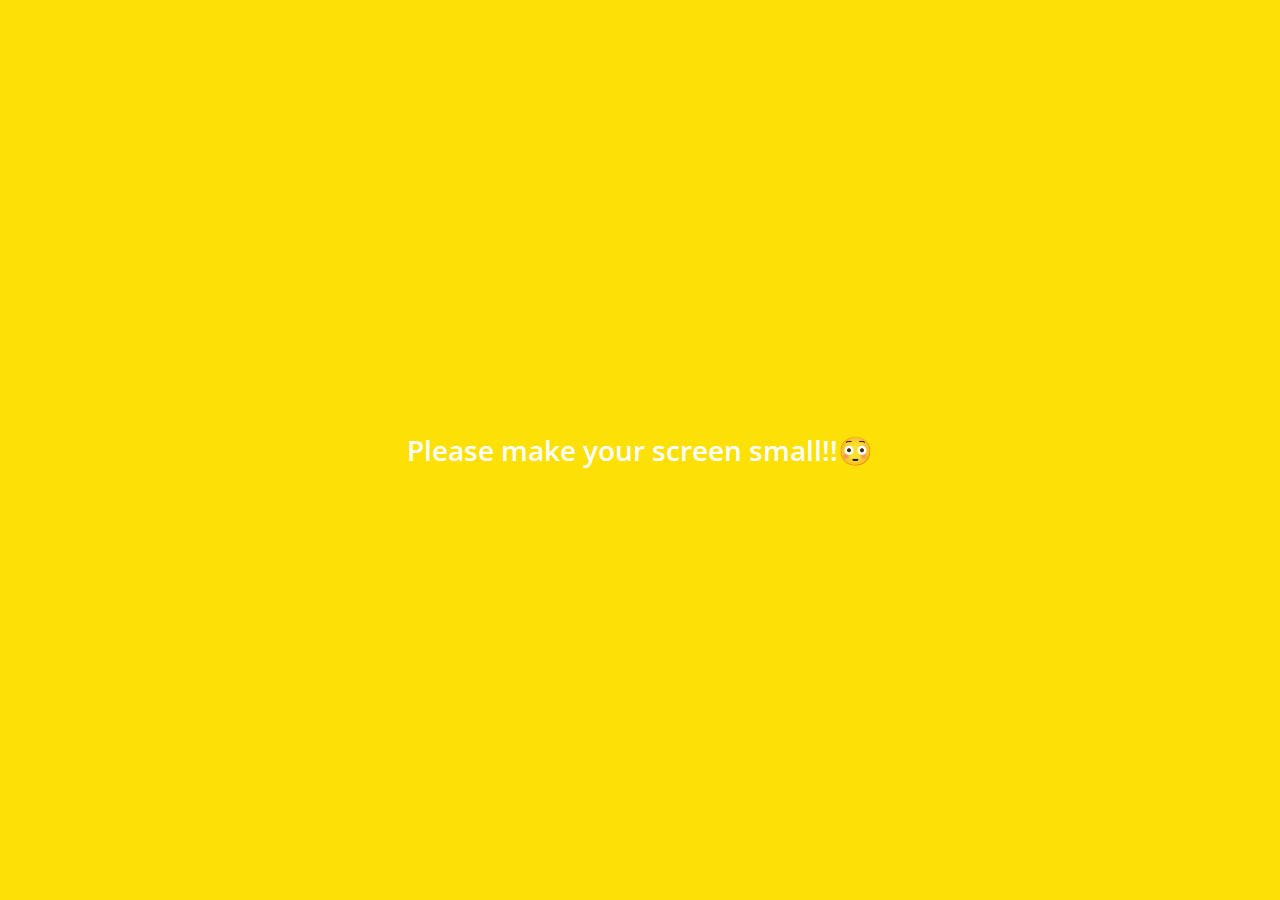
<file: index.html>
<!DOCTYPE html>
<html lang="en">
  <head>
    <meta charset="UTF-8" />
    <meta name="viewport" content="width=device-width, initial-scale=1.0" />
    <meta http-equiv="X-UA-Compatible" content="ie=edge" />
    <link
      rel="stylesheet"
      href="https://use.fontawesome.com/releases/v5.8.1/css/all.css"
      integrity="sha384-50oBUHEmvpQ+1lW4y57PTFmhCaXp0ML5d60M1M7uH2+nqUivzIebhndOJK28anvf"
      crossorigin="anonymous"
    />
    <link rel="stylesheet" href="css/styles.css" />
    <title>Chats | Kakao Clone</title>
  </head>
  <body>
    <div class="status-bar">
      <div class="status-bar__column">
        <span class="status-bar__clock">13:54</span>
      </div>
      <div class="status-bar__column">
        <i class="fas fa-stopwatch"></i>
        <i class="fas fa-volume-mute"></i>
        <i class="fas fa-wifi"></i>
        <span class="status-bar__battery-level">75%</span>
        <i class="fas fa-battery-three-quarters"></i>
      </div>
    </div>
    <header class="header">
      <div class="header__header-column">
        <h1 class="header__title">Chats</h1>
      </div>
      <div class="header__header-column">
        <span class="header__icon">
          <i class="fas fa-search"></i>
        </span>
        <span class="header__icon">
          <i class="far fa-comment"></i>
        </span>
        <span class="header__icon">
          <i class="fas fa-cog"></i>
        </span>
      </div>
    </header>
    <main class="chats">
      <ul class="chats__list">
          <li class="chats__chat chat">
        <a href="chat.html">
          <div class="chats__chat friend friend--lg">
            <div class="friend__column">
              <img src="images/dua.jpeg" class="m-avatar friend_avatar" />
              <div class="friend__content">
                <span class="friend__name">Dua Lipa</span>
                <span class="friend__preview">Goodbye</span>
              </div>
            </div>
            <div class="friend__column">
              <div class="friend__now-listening">
                <span class="span chat__timestamp">
                  March 8
                </span>
              </div>
            </div>
          </li>
        </a>
      </ul>
    </main>
    <div class="nav">
      <ul class="nav__list">
        <li class="nav__list-item">
          <a href="friends.html" class="nav__list-link">
            <i class="far fa-user"></i>
          </a>
        </li>
        <li class="nav__list-item">
          <a href="index.html" class="nav__list-link">
            <div class="nav__badge">8</div>
            <i class="fas fa-comment"></i>
          </a>
        </li>
        <li class="nav__list-item">
          <a href="find.html" class="nav__list-link">
            <i class="fas fa-search"></i>
          </a>
        </li>
        <li class="nav__list-item">
          <a href="more.html" class="nav__list-link">
            <i class="fas fa-ellipsis-h"></i>
          </a>
        </li>
      </ul>
    </div>
    <div class="bigScreen">
      <span class="bigScreen__text">Please make your screen small!!😳</span>
    </div>
  </body>
</html>
</file>
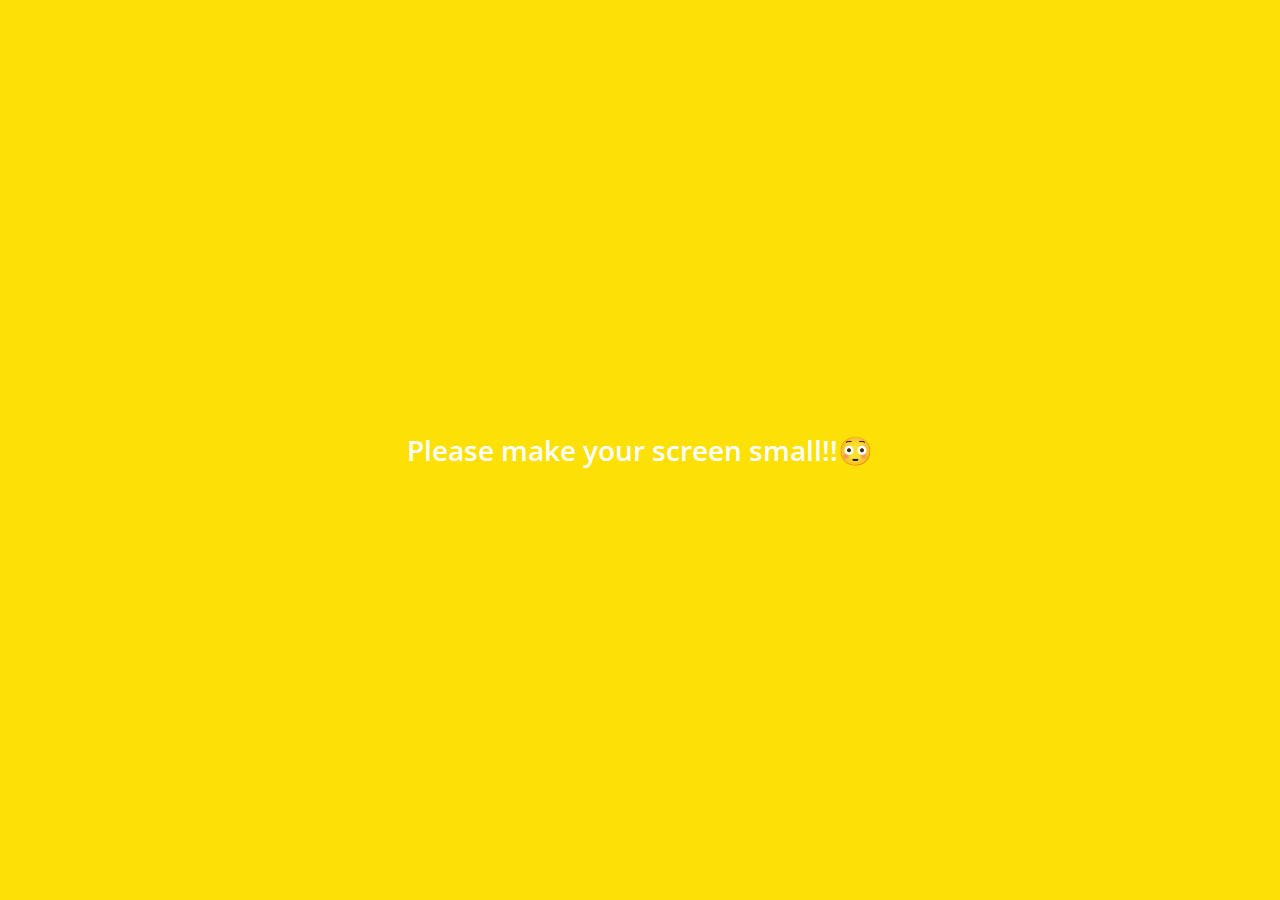
<file: find.html>
<!DOCTYPE html>
<html lang="en">
  <head>
    <meta charset="UTF-8" />
    <meta name="viewport" content="width=device-width, initial-scale=1.0" />
    <meta http-equiv="X-UA-Compatible" content="ie=edge" />
    <link
      rel="stylesheet"
      href="https://use.fontawesome.com/releases/v5.8.1/css/all.css"
      integrity="sha384-50oBUHEmvpQ+1lW4y57PTFmhCaXp0ML5d60M1M7uH2+nqUivzIebhndOJK28anvf"
      crossorigin="anonymous"
    />
    <link rel="stylesheet" href="css/styles.css" />
    <title>Find | Kakao Clone</title>
  </head>
  <body>
    <div class="status-bar">
      <div class="status-bar__column">
        <span class="status-bar__clock">13:54</span>
      </div>
      <div class="status-bar__column">
        <i class="fas fa-stopwatch"></i>
        <i class="fas fa-volume-mute"></i>
        <i class="fas fa-wifi"></i>
        <span class="status-bar__battery-level">75%</span>
        <i class="fas fa-battery-three-quarters"></i>
      </div>
    </div>
    <header class="header">
      <div class="header__header-column">
        <h1 class="header__title">Find</h1>
      </div>
      <div class="header__header-column">
        <span class="header__icon">
          <i class="fas fa-search"></i>
        </span>
        <span class="header__icon">
          <i class="fas fa-cog"></i>
        </span>
      </div>
    </header>
    <main class="find">
      <header class="find__header">
        <ul class="find__header-list">
          <li class="find__header-btn header-btn">
            <span class="header-btn__icon">
              <i class="fas fa-qrcode fa-2x"></i>
            </span>
            <span class="header-btn__title">QR Code</span>
          </li>
          <li class="find__header-btn header-btn">
            <span class="header-btn__icon">
              <i class="far fa-address-book fa-2x"></i>
            </span>
            <span class="header-btn__title">Add by Contacts</span>
          </li>
          <li class="find__header-btn header-btn">
            <span class="header-btn__icon">
              <i class="fas fa-font fa-2x"></i>
            </span>
            <span class="header-btn__title">Add by ID</span>
          </li>
          <li class="find__header-btn header-btn">
            <span class="header-btn__icon">
              <i class="far fa-envelope fa-2x"></i>
            </span>
            <span class="header-btn__title">Invite</span>
          </li>
        </ul>
      </header>
      <ul class="find__recommanded">
        <h5 class="find__title">Recommanded Friends</h5>
        <li class="find__friends friend friend--lg">
          <div class="friend__column">
            <img src="images/sam.jpg" class="friend_avatar" />
            <div class="friend__content">
              <span class="friend__name">Sam Smith</span>
            </div>
          </div>
          <div class="friend__column">
            <div class="friend__add-btn">
              <i class="fas fa-user-plus"></i>
            </div>
          </div>
        </li>
      </ul>
    </main>
    <div class="nav">
      <ul class="nav__list">
        <li class="nav__list-item">
          <a href="friends.html" class="nav__list-link">
            <i class="far fa-user"></i>
          </a>
        </li>
        <li class="nav__list-item">
          <a href="index.html" class="nav__list-link">
            <i class="far fa-comment"></i>
          </a>
        </li>
        <li class="nav__list-item">
          <a href="find.html" class="nav__list-link">
            <i class="fas fa-search"></i>
          </a>
        </li>
        <li class="nav__list-item">
          <a href="more.html" class="nav__list-link">
            <i class="fas fa-ellipsis-h"></i>
          </a>
        </li>
      </ul>
    </div>
    <div class="bigScreen">
      <span class="bigScreen__text">Please make your screen small!!😳</span>
    </div>
  </body>
</html>
</file>
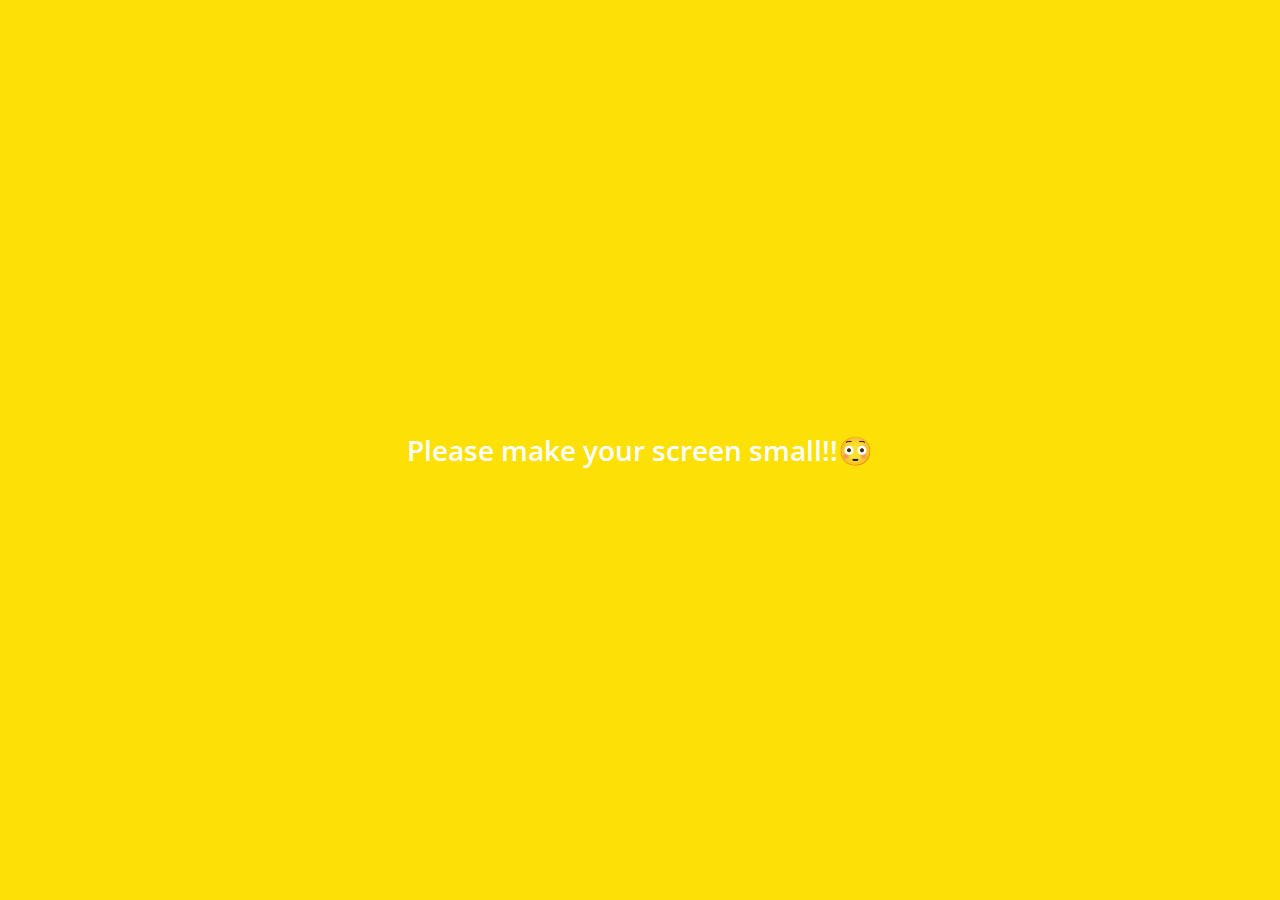
<file: friends.html>
<!DOCTYPE html>
<html lang="en">
  <head>
    <meta charset="UTF-8" />
    <meta name="viewport" content="width=device-width, initial-scale=1.0" />
    <meta http-equiv="X-UA-Compatible" content="ie=edge" />
    <link
      rel="stylesheet"
      href="https://use.fontawesome.com/releases/v5.8.1/css/all.css"
      integrity="sha384-50oBUHEmvpQ+1lW4y57PTFmhCaXp0ML5d60M1M7uH2+nqUivzIebhndOJK28anvf"
      crossorigin="anonymous"
    />
    <link rel="stylesheet" href="css/styles.css" />
    <title>Friends | Kakao Clone</title>
  </head>
  <body>
    <div class="status-bar">
      <div class="status-bar__column">
        <span class="status-bar__clock">13:54</span>
      </div>
      <div class="status-bar__column">
        <i class="fas fa-stopwatch"></i>
        <i class="fas fa-volume-mute"></i>
        <i class="fas fa-wifi"></i>
        <span class="status-bar__battery-level">75%</span>
        <i class="fas fa-battery-three-quarters"></i>
      </div>
    </div>
    <header class="header">
      <div class="header__header-column">
        <h1 class="header__title">Friends</h1>
      </div>
      <div class="header__header-column">
        <span class="header__icon">
          <i class="fas fa-search"></i>
        </span>
        <span class="header__icon">
          <i class="fas fa-cog"></i>
        </span>
      </div>
    </header>
    <main class="friends">
      <header class="friends__header">
        <div class="friends__friend friend">
          <div class="friend__column">
            <img src="images/tintin.JPG" class="g-avatar friend_avatar" />
            <div class="friend__content">
              <span class="friend__name">Sookyung Kim</span>
              <span class="friend__status">Hi there!</span>
            </div>
          </div>
        </div>
      </header>
      <div class="friends__plus-friend">
        <h5 class="friends__plus-title">Plus friend</h5>
        <div class="friends__friend friend">
          <div class="friend__column">
            <img src="images/kakao.png" alt="" class="friend_avatar" />
            <div class="friend__content">
              <span class="friend__name">Kakao</span>
            </div>
          </div>
        </div>
      </div>
      <ul class="friends__list">
        <h5 class="friends__title">Friends 14</h5>
        <li class="friends__friend friend friend--lg">
          <div class="friend__column">
            <img src="images/dua.jpeg" alt="" class="friend_avatar" />
            <div class="friend__content">
              <span class="friend__name">Dua Lipa</span>
              <span class="friend__status">Hi there!</span>
            </div>
          </div>
          <div class="friend__column">
            <div class="friend__now-listening">
              <span
                >New Rules - Dua Lipa
                <i class="far fa-play-circle"></i>
              </span>
            </div>
          </div>
        </li>
      </ul>
    </main>
    <div class="nav">
      <ul class="nav__list">
        <li class="nav__list-item">
          <a href="friends.html" class="nav__list-link">
            <i class="fas fa-user"></i>
          </a>
        </li>
        <li class="nav__list-item">
          <a href="index.html" class="nav__list-link">
            <i class="far fa-comment"></i>
          </a>
        </li>
        <li class="nav__list-item">
          <a href="find.html" class="nav__list-link">
            <i class="fas fa-search"></i>
          </a>
        </li>
        <li class="nav__list-item">
          <a href="more.html" class="nav__list-link">
            <i class="fas fa-ellipsis-h"></i>
          </a>
        </li>
      </ul>
    </div>
    <div class="bigScreen">
      <span class="bigScreen__text">Please make your screen small!!😳</span>
    </div>
  </body>
</html>
</file>
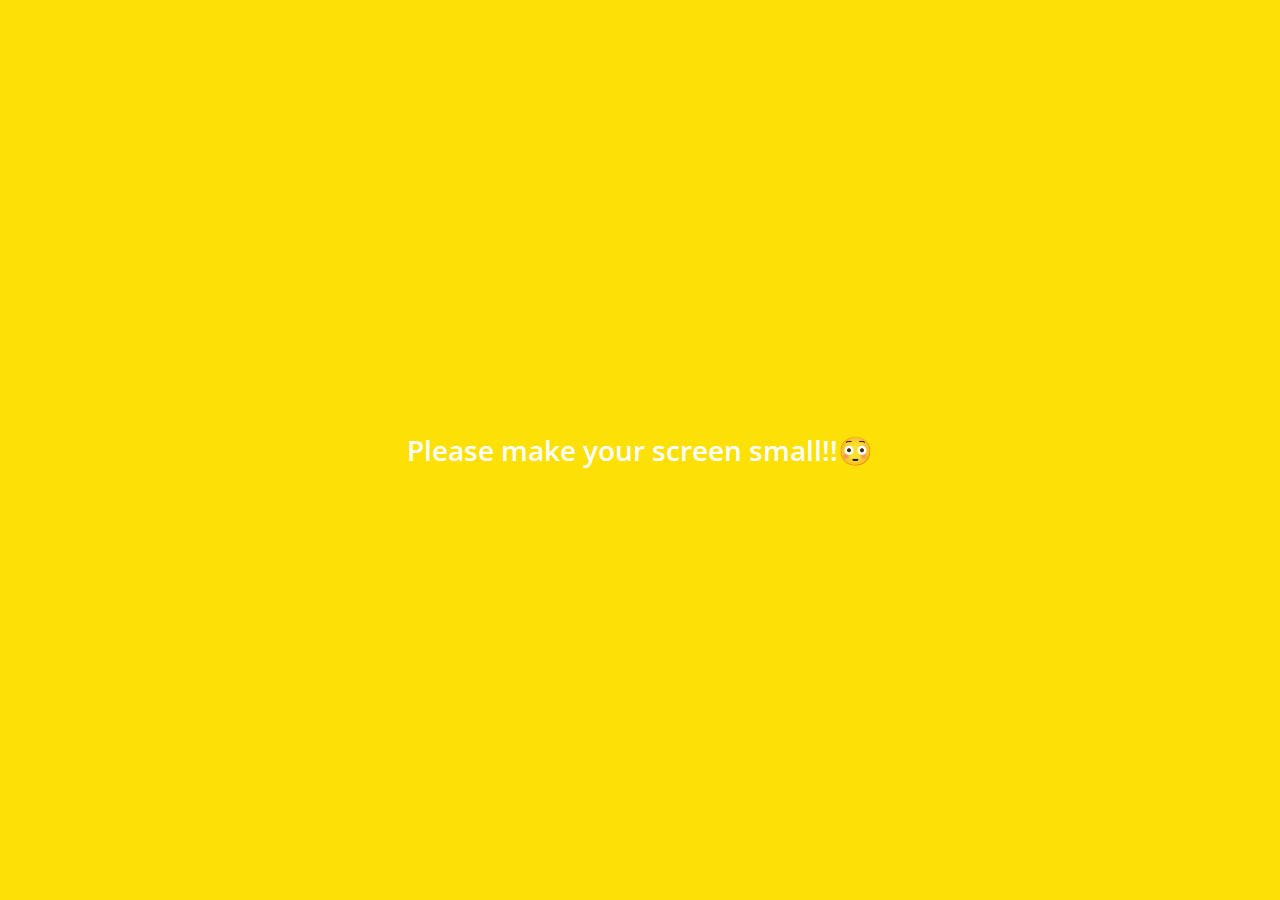
<file: more.html>
<!DOCTYPE html>
<html lang="en">
  <head>
    <meta charset="UTF-8" />
    <meta name="viewport" content="width=device-width, initial-scale=1.0" />
    <meta http-equiv="X-UA-Compatible" content="ie=edge" />
    <link
      rel="stylesheet"
      href="https://use.fontawesome.com/releases/v5.8.1/css/all.css"
      integrity="sha384-50oBUHEmvpQ+1lW4y57PTFmhCaXp0ML5d60M1M7uH2+nqUivzIebhndOJK28anvf"
      crossorigin="anonymous"
    />
    <link rel="stylesheet" href="css/styles.css" />
    <title>More | Kakao Clone</title>
  </head>
  <body>
    <div class="status-bar">
      <div class="status-bar__column">
        <span class="status-bar__clock">13:54</span>
      </div>
      <div class="status-bar__column">
        <i class="fas fa-stopwatch"></i>
        <i class="fas fa-volume-mute"></i>
        <i class="fas fa-wifi"></i>
        <span class="status-bar__battery-level">75%</span>
        <i class="fas fa-battery-three-quarters"></i>
      </div>
    </div>
    <header class="header">
      <div class="header__header-column">
        <h1 class="header__title">More</h1>
      </div>
      <div class="header__header-column">
        <span class="header__icon">
          <i class="fas fa-search"></i>
        </span>
        <span class="header__icon">
          <i class="fas fa-qrcode"></i>
        </span>
        <span class="header__icon">
          <a href="settings.html">
            <i class="fas fa-cog"></i>
          </a>
        </span>
      </div>
    </header>
    <main class="more">
      <header class="friends__header">
        <div class="friends__friend friend friend--lg">
          <div class="friend__column">
            <img
              src="images/tintin.JPG"
              alt=""
              class="g-avatar friend_avatar"
            />
            <div class="friend__content">
              <span class="friend__name">Sookyung Kim</span>
              <span class="friend__status">louise.blackolive@gmail.com</span>
            </div>
          </div>
          <div class="friend__column">
            <div class="friend__chat-btn">
              <i class="far fa-comment-alt fa-2x"></i>
            </div>
          </div>
        </div>
      </header>
      <ul class="more__btn-list">
        <li class="more__btn">
          <span class="more__btn-icon">
            <i class="far fa-smile-wink fa-2x"></i>
          </span>
          <span class="more__btn-title">Emoticons</span>
        </li>
        <li class="more__btn">
          <span class="more__btn-icon">
            <i class="fas fa-brush fa-2x"></i>
          </span>
          <span class="more__btn-title">Themes</span>
        </li>
        <li class="more__btn">
          <span class="more__btn-icon">
            <i class="far fa-user-circle fa-2x"></i>
          </span>
          <span class="more__btn-title">Account</span>
        </li>
      </ul>

      <section class="more__suggestions">
        <h5 class="more__title">Suggestions</h5>
        <ul class="more__suggestions-list">
          <li class="more__suggestion suggestion">
            <span class="suggestion__icon">
              <i class="fas fa-quote-right fa-2x"></i>
            </span>
            <span class="suggestion__title">Kakao Story</span>
          </li>
          <li class="more__suggestion suggestion">
            <span class="suggestion__icon">
              <i class="fas fa-users fa-2x"></i>
            </span>
            <span class="suggestion__title">Kakao Friends</span>
          </li>
          <li class="more__suggestion suggestion">
            <span class="suggestion__icon">
              <i class="fas fa-gamepad fa-2x"></i>
            </span>
            <span class="suggestion__title">Kakao Game</span>
          </li>
        </ul>
      </section>
    </main>
    <div class="nav">
      <ul class="nav__list">
        <li class="nav__list-item">
          <a href="friends.html" class="nav__list-link">
            <i class="far fa-user"></i>
          </a>
        </li>
        <li class="nav__list-item">
          <a href="index.html" class="nav__list-link">
            <i class="far fa-comment"></i>
          </a>
        </li>
        <li class="nav__list-item">
          <a href="find.html" class="nav__list-link">
            <i class="fas fa-search"></i>
          </a>
        </li>
        <li class="nav__list-item">
          <a href="more.html" class="nav__list-link">
            <i class="fas fa-ellipsis-h"></i>
          </a>
        </li>
      </ul>
    </div>
    <div class="bigScreen">
      <span class="bigScreen__text">Please make your screen small!!😳</span>
    </div>
  </body>
</html>
</file>
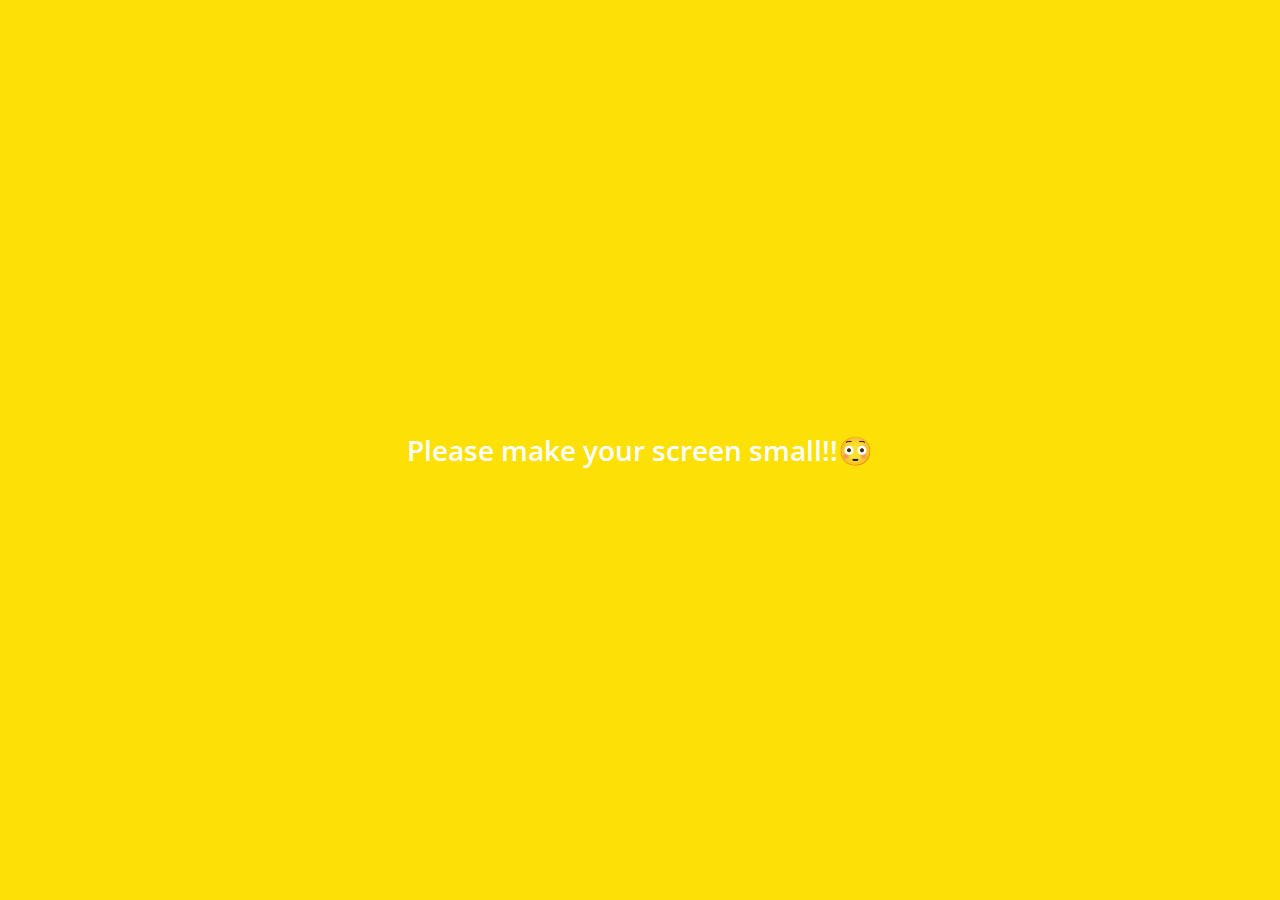
<file: settings.html>
<!DOCTYPE html>
<html lang="en">
  <head>
    <meta charset="UTF-8" />
    <meta name="viewport" content="width=device-width, initial-scale=1.0" />
    <meta http-equiv="X-UA-Compatible" content="ie=edge" />
    <link
      rel="stylesheet"
      href="https://use.fontawesome.com/releases/v5.8.1/css/all.css"
      integrity="sha384-50oBUHEmvpQ+1lW4y57PTFmhCaXp0ML5d60M1M7uH2+nqUivzIebhndOJK28anvf"
      crossorigin="anonymous"
    />
    <link rel="stylesheet" href="css/styles.css" />
    <title>Settings | Kakao Clone</title>
  </head>
  <body>
    <div class="status-bar">
      <div class="status-bar__column">
        <span class="status-bar__clock">13:54</span>
      </div>
      <div class="status-bar__column">
        <i class="fas fa-stopwatch"></i>
        <i class="fas fa-volume-mute"></i>
        <i class="fas fa-wifi"></i>
        <span class="status-bar__battery-level">75%</span>
        <i class="fas fa-battery-three-quarters"></i>
      </div>
    </div>
    <header class="header">
      <div class="header__header-column">
        <a href="more.html" class="header__back-btn">
          <i class="fas fa-arrow-left"></i>
        </a>
        <h1 class="header__title">Settings</h1>
      </div>
      <div class="header__header-column">
        <span class="header__icon">
          <i class="fas fa-search"></i>
        </span>
      </div>
    </header>
    <main class="settings">
      <section class="settings_sections">
        <ul class="settings__list">
          <li class="settings__setting">
            <span class="settings__icon">
              <i class="fas fa-lock"></i>
            </span>
            <span class="settings__title">Privacy</span>
          </li>
          <li class="settings__setting">
            <span class="settings__icon">
              <i class="far fa-bell"></i>
            </span>
            <span class="settings__title">Notification</span>
          </li>
          <li class="settings__setting">
            <span class="settings__icon">
              <i class="far fa-user"></i>
            </span>
            <span class="settings__title">Friends</span>
          </li>
        </ul>
      </section>
      <section class="settings_sections">
        <ul class="settings__list">
          <li class="settings__setting">
            <span class="settings__icon">
              <i class="fas fa-lock"></i>
            </span>
            <span class="settings__title">Privacy</span>
          </li>
          <li class="settings__setting">
            <span class="settings__icon">
              <i class="far fa-bell"></i>
            </span>
            <span class="settings__title">Notification</span>
          </li>
          <li class="settings__setting">
            <span class="settings__icon">
              <i class="far fa-user"></i>
            </span>
            <span class="settings__title">Friends</span>
          </li>
        </ul>
      </section>
    </main>
    <div class="bigScreen">
      <span class="bigScreen__text">Please make your screen small!!😳</span>
    </div>
  </body>
</html>
</file>
<file: css/styles.css>
@import url("https://fonts.googleapis.com/css?family=Open+Sans:300,400,600,700");
@import "reset.css";
@import "status-bar.css";
@import "header.css";
@import "nav-bar.css";
@import "friend.css";
@import "friends.css";
@import "find.css";
@import "more.css";
@import "settings.css";
@import "chat.css";
@import "mobile.css";

* {
  box-sizing: border-box;
}

body {
  background-color: white;
  padding: 10px 20px;
  color: #020202;
  font-family: "Open Sans", -apple-system, BlinkMacSystemFont, "Segoe UI",
    Roboto, Oxygen, Ubuntu, Cantarell, "Open Sans", "Helvetica Neue", sans-serif;
}

a {
  color: inherit;
  text-decoration: none;
}

@keyframes fadeIn {
  from {
    opacity: 0;
    transform: translateY(30px);
  }
  to {
    opacity: 1;
    transform: none;
  }
}
main {
  animation: fadeIn 0.5s ease-in-out;
}
</file>
